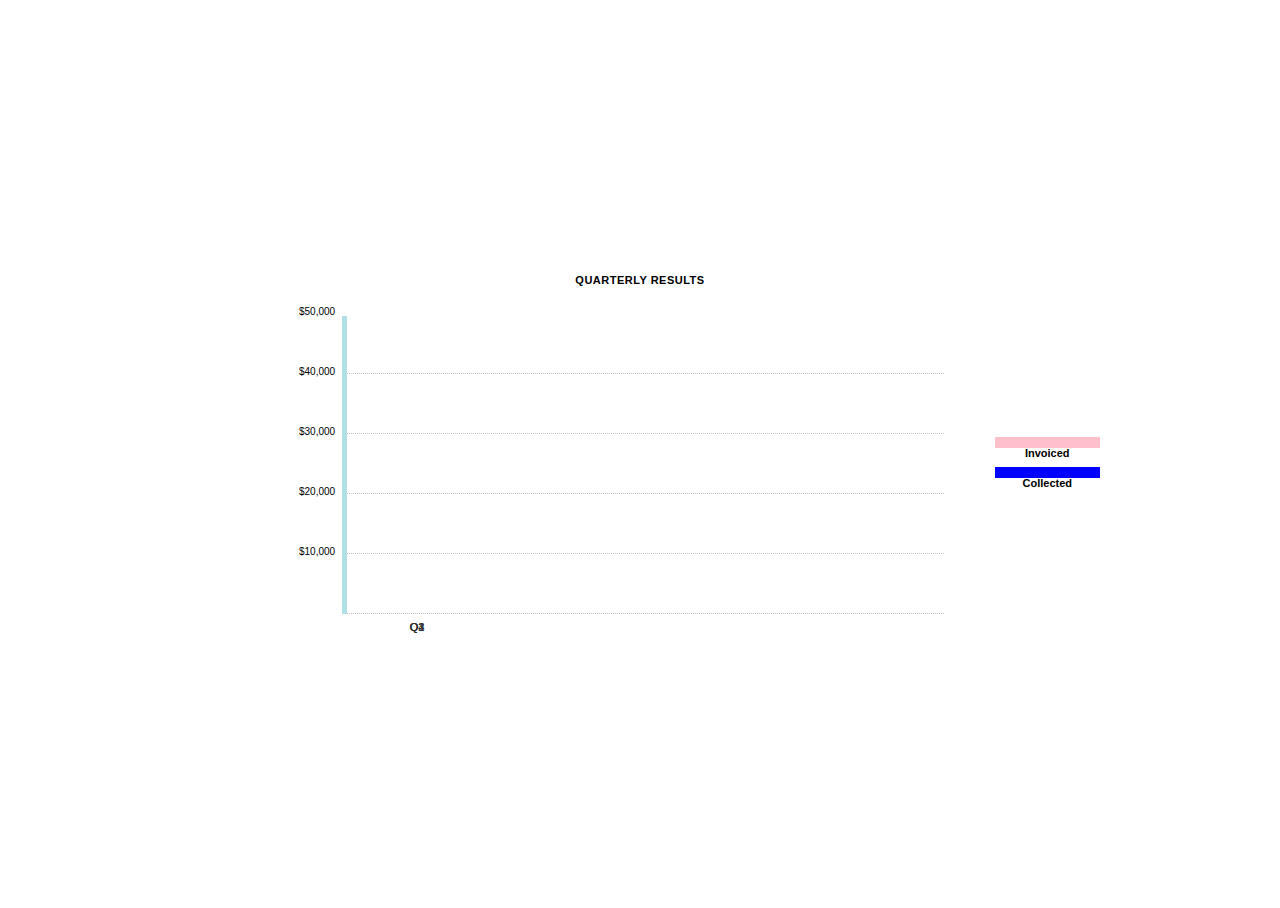
<file: index.html>
<!DOCTYPE html>
<html lang="en">
  <head>
    <meta charset="UTF-8" />
    <meta http-equiv="X-UA-Compatible" content="IE=edge" />
    <meta name="viewport" content="width=device-width, initial-scale=1.0" />
    <title>Document</title>
    <link rel="stylesheet" href="style.css" />
  </head>
  <body>
    <table id="q-graph">
      <caption>
        Quarterly Results
      </caption>
      <thead>
        <tr>
          <th></th>
          <th class="sent">Invoiced</th>
          <th class="paid">Collected</th>
        </tr>
      </thead>
      <tbody>
        <tr class="qtr" id="q1">
          <th scope="row">Q1</th>
          <td style="height: 111px"></td>
          <td style="height: 99px"></td>
        </tr>
        <tr class="qtr" id="q2">
          <th scope="row">Q2</th>
          <td style="height: 206px"></td>
          <td style="height: 194px"></td>
        </tr>
        <tr class="qtr" id="q3">
          <th scope="row">Q3</th>
          <td style="height: 259px"></td>
          <td style="height: 193px"></td>
        </tr>
        <tr class="qtr" id="q4">
          <th scope="row">Q4</th>
          <td style="height: 110px"></td>
          <td style="height: 195px"></td>
        </tr>
      </tbody>
    </table>

    <div id="ticks">
      <div class="tick" style="height: 59px"><p>$50,000</p></div>
      <div class="tick" style="height: 59px"><p>$40,000</p></div>
      <div class="tick" style="height: 59px"><p>$30,000</p></div>
      <div class="tick" style="height: 59px"><p>$20,000</p></div>
      <div class="tick" style="height: 59px"><p>$10,000</p></div>
    </div>
  </body>
</html>
</file>
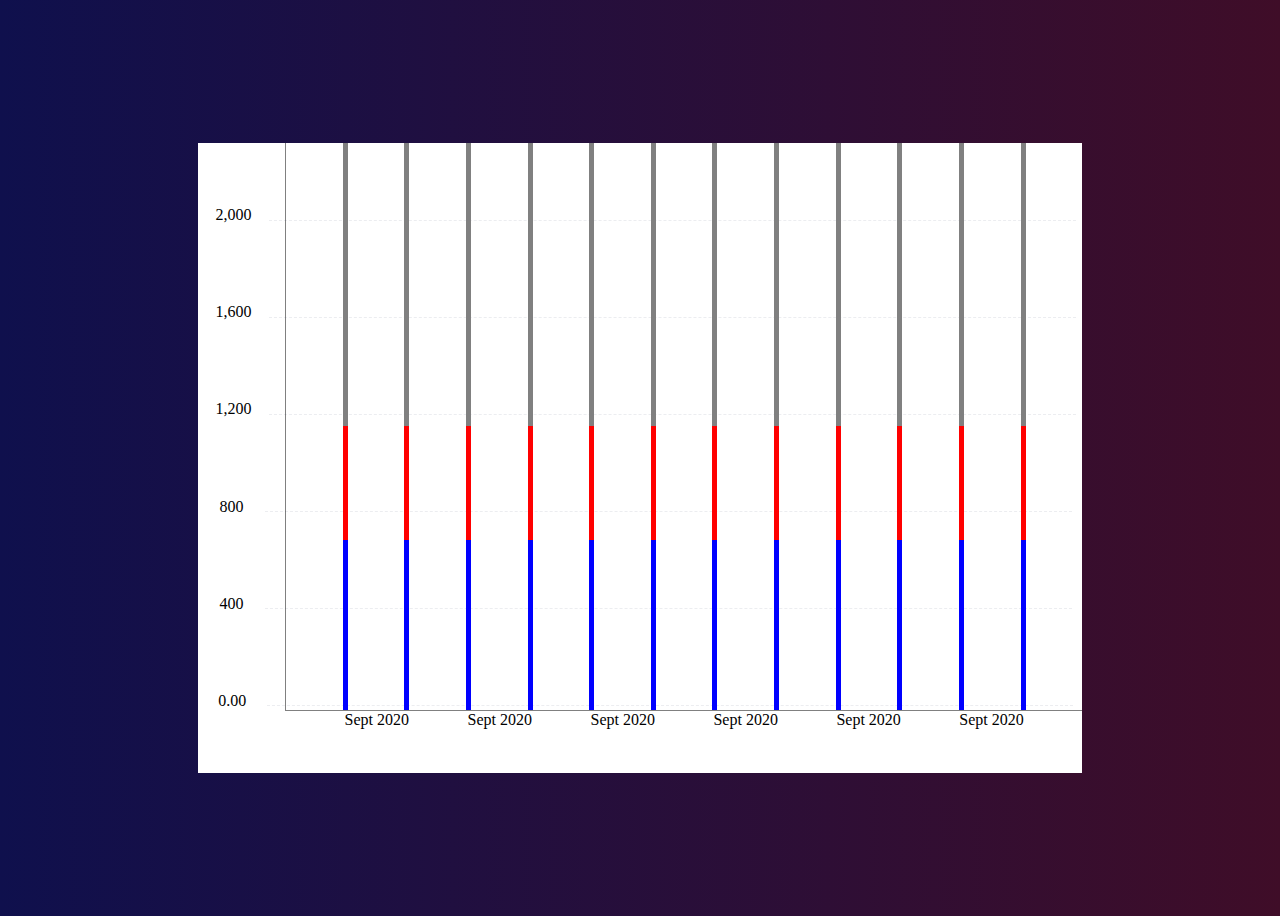
<file: histogram.html>
<!DOCTYPE html>
<html lang="en">
  <head>
    <meta charset="UTF-8" />
    <meta http-equiv="X-UA-Compatible" content="IE=edge" />
    <meta name="viewport" content="width=device-width, initial-scale=1.0" />
    <title>Document</title>
    <link rel="stylesheet" href="histogram.css" />
  </head>
  <body>
    <div class="histogram">
      <div class="ticks">
        <div class="tick">
          <p>2,000</p>
          <div class="bottom"></div>
        </div>
        <div class="tick">
          <p>1,600</p>
          <div class="bottom"></div>
        </div>
        <div class="tick">
          <p>1,200</p>
          <div class="bottom"></div>
        </div>
        <div class="tick">
          <p>800</p>
          <div class="bottom"></div>
        </div>
        <div class="tick">
          <p>400</p>
          <div class="bottom"></div>
        </div>
        <div class="tick">
          <p>0.00</p>
          <div class="bottom"></div>
        </div>
      </div>
      <div class="bars-container">
        <div class="bar"></div>
        <div class="bar"></div>
        <div class="bar"></div>
        <div class="bar"></div>
        <div class="bar"></div>
        <div class="bar"></div>
        <div class="bar"></div>
        <div class="bar"></div>
        <div class="bar"></div>
        <div class="bar"></div>
        <div class="bar"></div>
        <div class="bar"></div>
      </div>
      <div class="labels">
        <div class="x-axis">Sept 2020</div>
        <div class="x-axis">Sept 2020</div>
        <div class="x-axis">Sept 2020</div>
        <div class="x-axis">Sept 2020</div>
        <div class="x-axis">Sept 2020</div>
        <div class="x-axis">Sept 2020</div>
      </div>
    </div>
  </body>
</html>
</file>
<file: style.css>
body,
html {
  height: 100%;
}

body {
  display: flex;
  flex-direction: column;
  justify-content: center;
  align-items: center;
  font-family: "fira-sans-2", Verdana, sans-serif;
}

#q-graph {
  display: block; /* fixes layout wonkiness in FF1.5 */
  position: relative;
  width: 600px;
  height: 300px;
  margin: 1.1em 0 0;
  padding: 0;
  background: transparent;
  font-size: 11px;
}

#q-graph caption {
  caption-side: top;
  width: 600px;
  text-transform: uppercase;
  letter-spacing: 0.5px;
  top: -40px;
  position: relative;
  z-index: 10;
  font-weight: bold;
}

#q-graph tr,
#q-graph th,
#q-graph td {
  position: absolute;
  bottom: 0;
  width: 150px;
  z-index: 2;
  margin: 0;
  padding: 0;
  text-align: center;
}

#q-graph td {
  transition: all 0.3s ease;
}

#q-graph thead tr {
  left: 100%;
  top: 50%;
  bottom: auto;
  margin: -2.5em 0 0 5em;
}
#q-graph thead th {
  width: 7.5em;
  height: auto;
  padding: 0.5em 1em;
}
#q-graph thead th.sent {
  top: 0;
  left: 0;
  line-height: 2;
}
#q-graph thead th.paid {
  top: 2.75em;
  line-height: 2;
  left: 0;
}

#q-graph tbody tr {
  height: 296px;
  padding-top: 2px;
  /* border-right: 1px dotted #c4c4c4; */
  color: #aaa;
  background-color: powderblue;
  width: 5px;
}
/* #q-graph #q1 {
  left: 0;
}
#q-graph #q2 {
  left: 150px;
}
#q-graph #q3 {
  left: 300px;
}
#q-graph #q4 {
  left: 450px;
  border-right: none;
} */
#q-graph tbody th {
  bottom: -1.75em;
  vertical-align: top;
  font-weight: normal;
  color: #333;
}
#q-graph .bar {
  width: 60px;
  border: 1px solid;
  border-bottom: none;
  color: #000;
}
#q-graph .bar p {
  margin: 5px 0 0;
  padding: 0;
  opacity: 0.4;
}
#q-graph .sent {
  left: 13px;
  background-color: pink;
  border-color: transparent;
}
#q-graph .paid {
  left: 77px;
  background-color: blue;
  border-color: transparent;
}

#ticks {
  position: relative;
  top: -300px;
  left: 2px;
  width: 596px;
  height: 300px;
  z-index: 1;
  margin-bottom: -300px;
  font-size: 10px;
  font-family: "fira-sans-2", Verdana, sans-serif;
}

#ticks .tick {
  position: relative;
  border-bottom: 1px dotted #c4c4c4;
  width: 600px;
}

#ticks .tick p {
  position: absolute;
  left: -5em;
  top: -0.8em;
  margin: 0 0 0 0.5em;
}
</file>
<file: histogram.css>
body {
  height: 100vh;
  display: flex;
  justify-content: center;
  /* align-items: center; */
  align-items: center;
  background: linear-gradient(to right, rgb(15, 16, 77), rgb(63, 13, 40));
}

.histogram {
  background-color: white;
  height: 70vh;
  width: 70%;
  display: flex;
  flex-direction: column;
}

.ticks {
  position: absolute;
  display: flex;
  flex-direction: column;
  height: 70vh;
  justify-content: space-evenly;
  width: 70%;
}
.tick {
  display: flex;
  align-items: center;
  justify-content: space-evenly;
}
.bottom {
  height: 10px;
  width: 90%;
  border-bottom: 0.929164px dashed #041242;
  opacity: 0.07;
}

.bars-container {
  width: 90%;
  height: 90%;

  align-self: flex-end;
  display: flex;
  justify-content: space-evenly;
  align-items: flex-start;

  border-left: 1px solid grey;
  border-bottom: 1px solid grey;
}

.bar {
  width: 5px;
  height: 100%;
  background: linear-gradient(blue 0% 30%, red 30% 50%, gray 50%);
  transform: rotate(180deg);
}

.labels {
  width: 90%;
  align-self: flex-end;

  display: flex;
  justify-content: space-evenly;
  /* background-color: red; */
  /* background-color: purple; */
}
</file>
